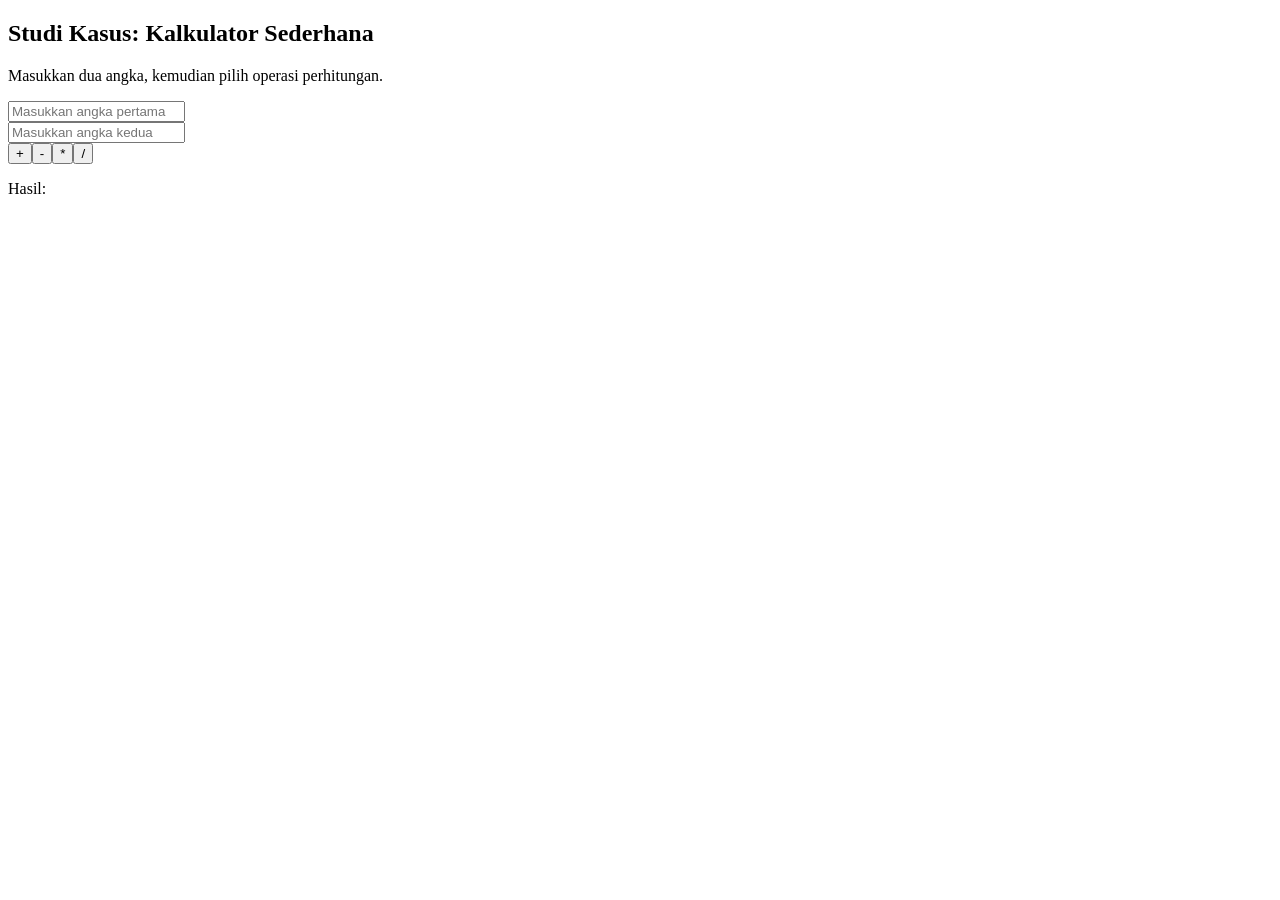
<file: P4_tugas/index.html>
<!DOCTYPE html>
<html>
<head>
    <title>Kalkulator Sederhana</title>
</head>
<body>

    <h2>Studi Kasus: Kalkulator Sederhana</h2>
    <p>Masukkan dua angka, kemudian pilih operasi perhitungan.</p>

    <div id="output"></div>

    <script src="script.js"></script>
</body>
</html>
</file>
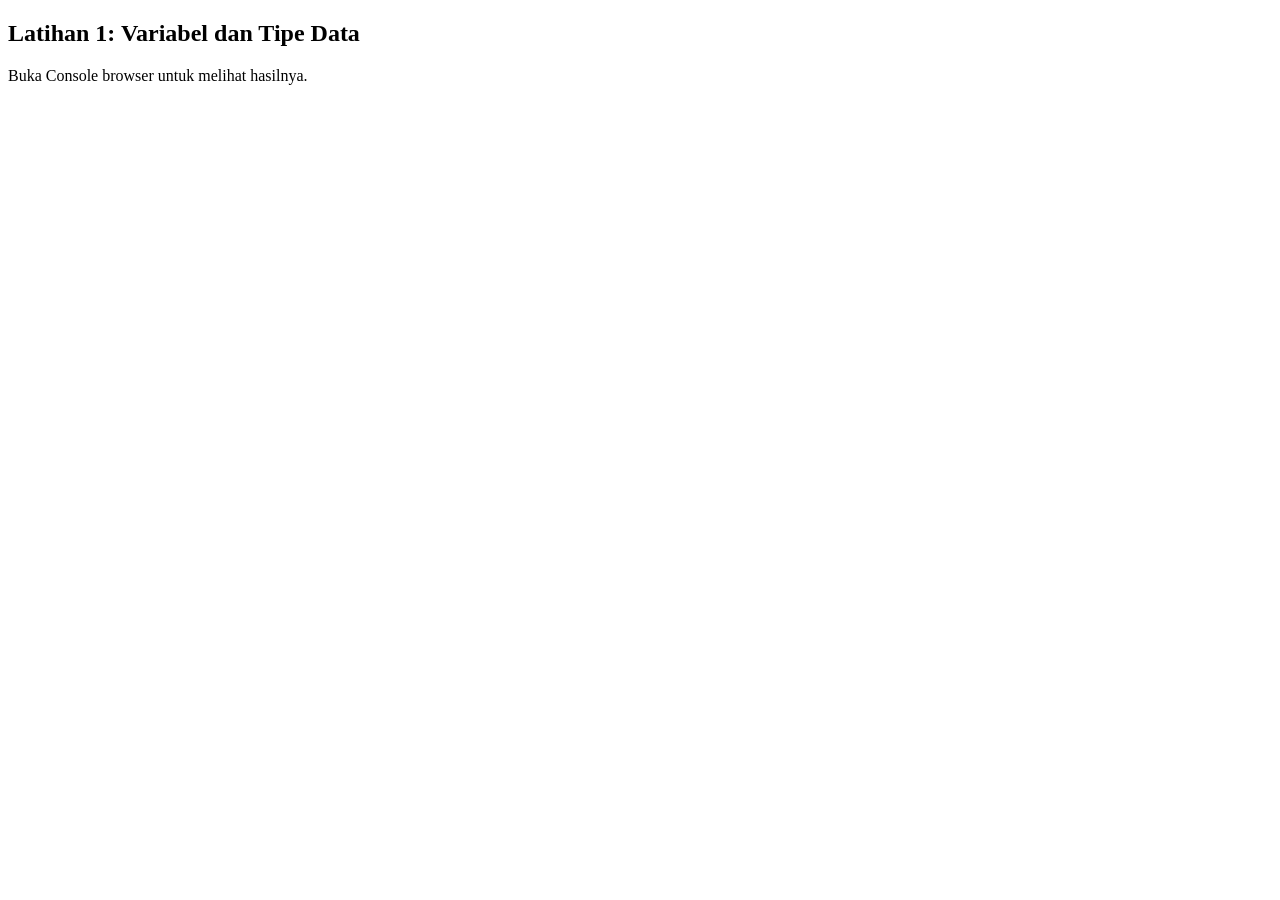
<file: P4_latihan/latihan1.html>
<!DOCTYPE html>
<html>
<head>
    <title>Latihan 1: Variabel dan Tipe Data</title>
</head>
<body>

    <h2>Latihan 1: Variabel dan Tipe Data</h2>

    <p>Buka Console browser untuk melihat hasilnya.</p>

    <script src="latihan1.js"></script>

</body>
</html>
</file>
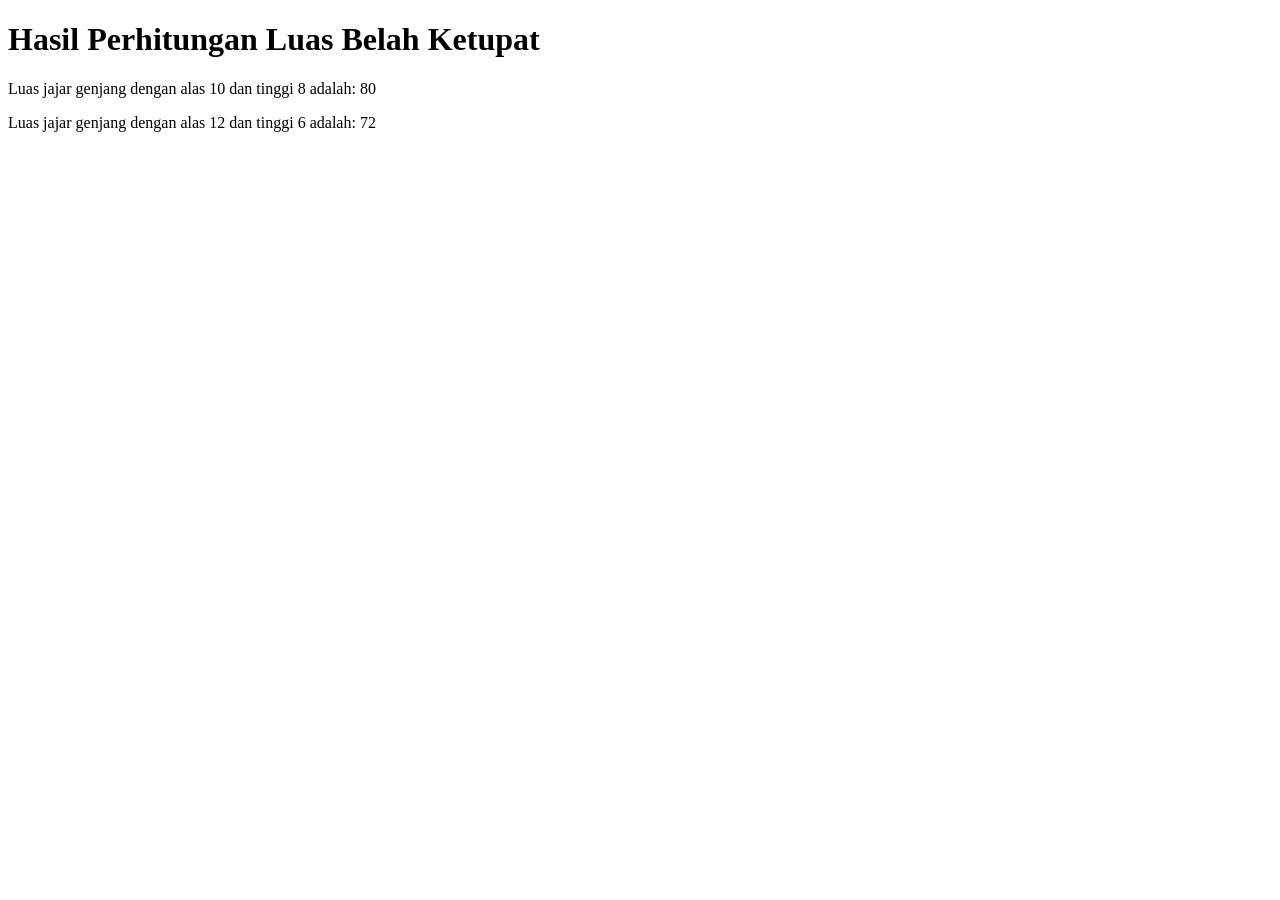
<file: P4_latihan/latihan2.html>
<!DOCTYPE html>
<html lang="en">
<head>
    <meta charset="UTF-8">
    <meta name="viewport" content="width=device-width, initial-scale=1.0">
    <title>Document</title>
</head>
<body>
    <h1>Hasil Perhitungan Luas Belah Ketupat</h1>
    <div id="hasil"></div>
    <div id="hasil"></div>
    <script src="latihan2.js"></script>
</body>
</html>
</file>
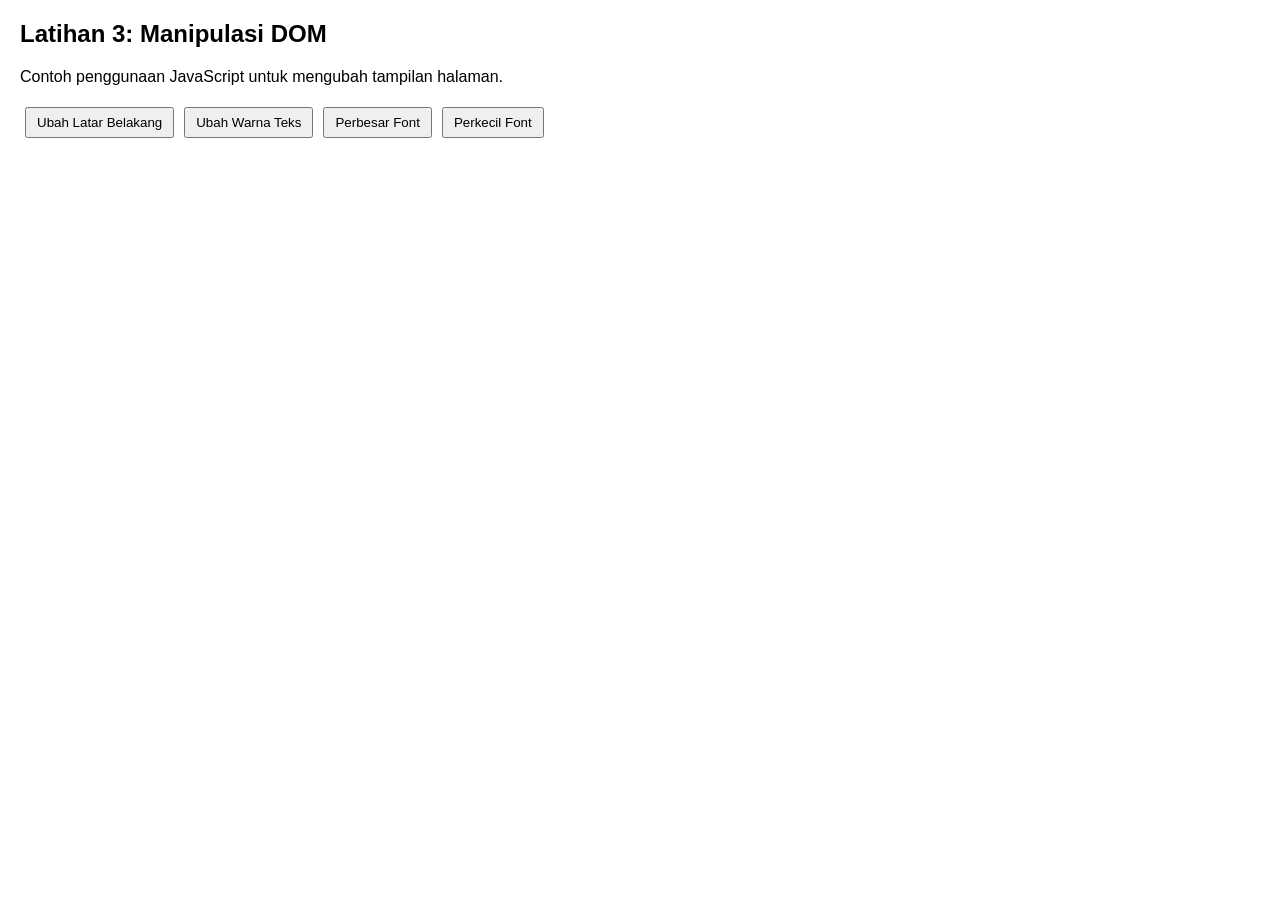
<file: P4_latihan/latihan3.html>
<!DOCTYPE html>
<html>
<head>
    <title>Latihan 3</title>
    <link rel="stylesheet" href="latihan3.css">
</head>
<body>

    <h2>Latihan 3: Manipulasi DOM</h2>
    <p>Contoh penggunaan JavaScript untuk mengubah tampilan halaman.</p>

    <div id="output3"></div>

    <script src="latihan3.js"></script>
</body>
</html>
</file>
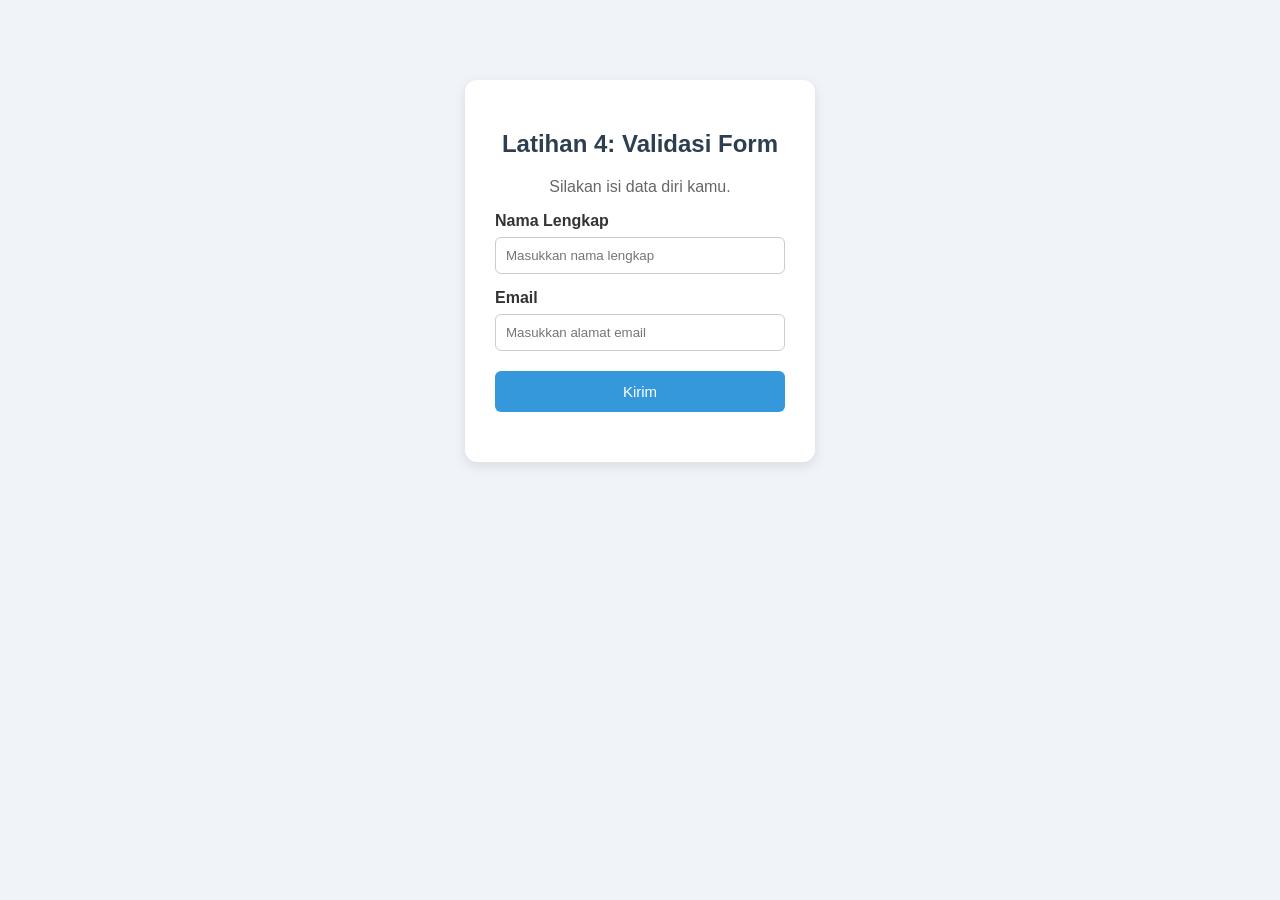
<file: P4_latihan/latihan4.html>
<!DOCTYPE html>
<html>
<head>
    <title>Latihan 4: Validasi Form</title>
    <link rel="stylesheet" href="latihan4.css">
</head>
<body>

    <div class="container">
        <h2>Latihan 4: Validasi Form</h2>
        <p>Silakan isi data diri kamu.</p>

        <form>
            <label>Nama Lengkap</label>
            <input type="text" id="nama" placeholder="Masukkan nama lengkap">

            <label>Email</label>
            <input type="text" id="email" placeholder="Masukkan alamat email">

            <button type="button" onclick="validasiForm()">Kirim</button>
        </form>

        <p id="pesan"></p>
    </div>

    <script src="latihan4.js"></script>
</body>
</html>
</file>
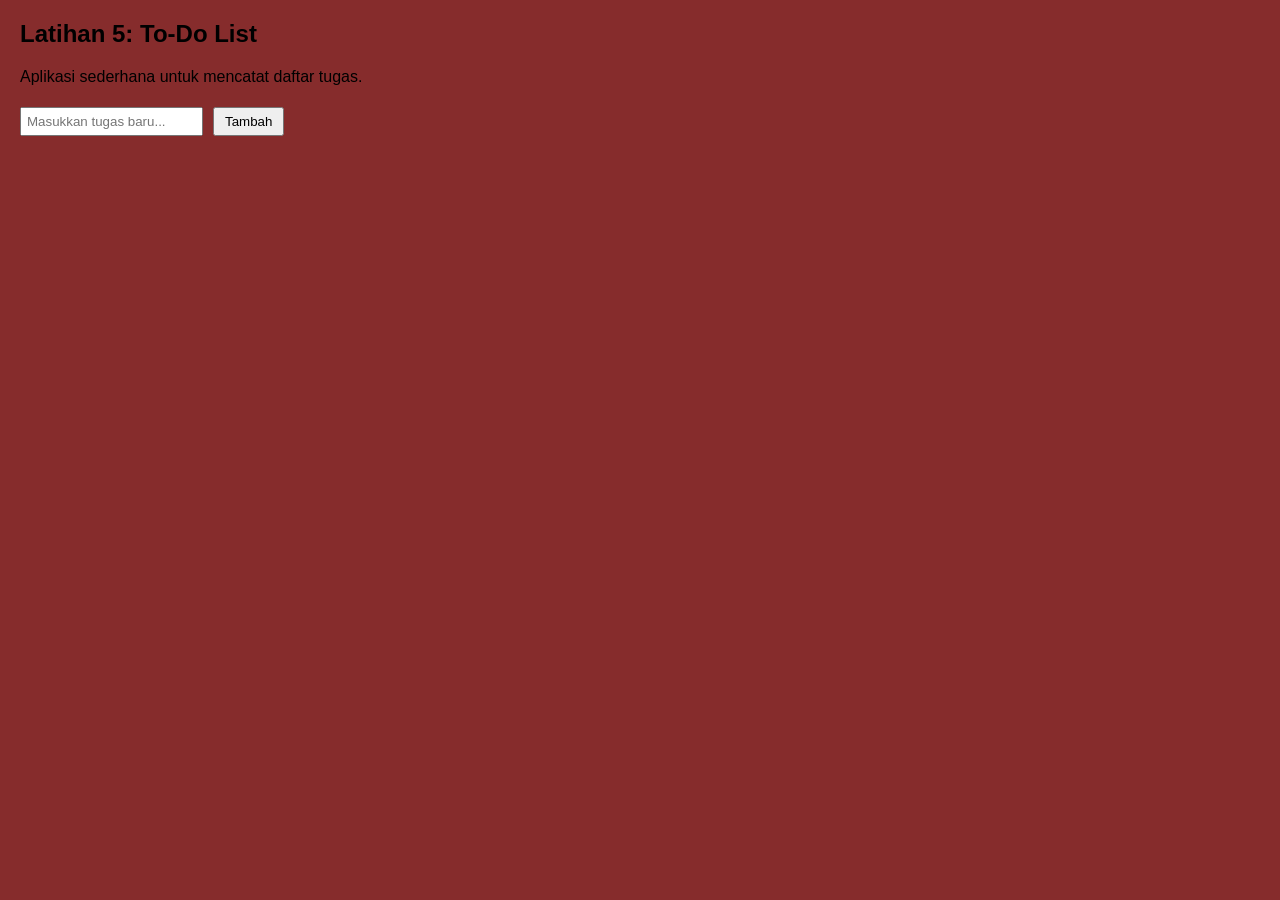
<file: P4_latihan/latihan5.html>
<!DOCTYPE html>
<html>
<head>
    <title>Latihan 5 - To Do List</title>
    <link rel="stylesheet" href="latihan5.css">
</head>
<body>

    <h2>Latihan 5: To-Do List</h2>
    <p>Aplikasi sederhana untuk mencatat daftar tugas.</p>

    <div id="output5"></div>

    <script src="latihan5.js"></script>
</body>
</html>
</file>
<file: P4_latihan/latihan3.css>
body {
    font-family: Arial, sans-serif;
    margin: 20px;
    background-color: white;
    color: black;
}

button {
    margin: 5px;
    padding: 6px 10px;
    cursor: pointer;
}
</file>
<file: P4_latihan/latihan4.css>
/* Mengatur tampilan seluruh halaman */
* {
    box-sizing: border-box;
}

body {
    font-family: Arial, sans-serif;
    background-color: #f0f4f8;
    margin: 0;
    padding: 0;
}

.container {
    width: 350px;
    margin: 80px auto;
    padding: 30px;
    background-color: white;
    border-radius: 12px;
    box-shadow: 0 4px 12px rgba(0, 0, 0, 0.1);
}

h2 {
    text-align: center;
    color: #2c3e50;
}

p {
    text-align: center;
    color: #666;
}

label {
    display: block;
    margin-top: 15px;
    margin-bottom: 7px;
    color: #333;
    font-weight: bold;
}

input {
    width: 100%;
    padding: 10px;
    border: 1px solid #ccc;
    border-radius: 6px;
    outline: none;
}

input:focus {
    border-color: #3498db;
}

button {
    width: 100%;
    padding: 12px;
    margin-top: 20px;
    background-color: #3498db;
    color: white;
    border: none;
    border-radius: 6px;
    cursor: pointer;
    font-size: 15px;
}

button:hover {
    background-color: #2980b9;
}

#pesan {
    margin-top: 20px;
    font-weight: bold;
}
</file>
<file: P4_latihan/latihan5.css>
body {
    font-family: Arial, sans-serif;
    margin: 20px;
    background-color: rgb(134, 44, 44);
    color: black;
}

input {
    padding: 5px;
    margin-right: 5px;
}

button {
    padding: 5px 10px;
    margin: 5px;
    cursor: pointer;
}

ul {
    padding-left: 25px;
}

li {
    margin: 10px 0;
}

li span {
    margin: 0 8px;
}
</file>
